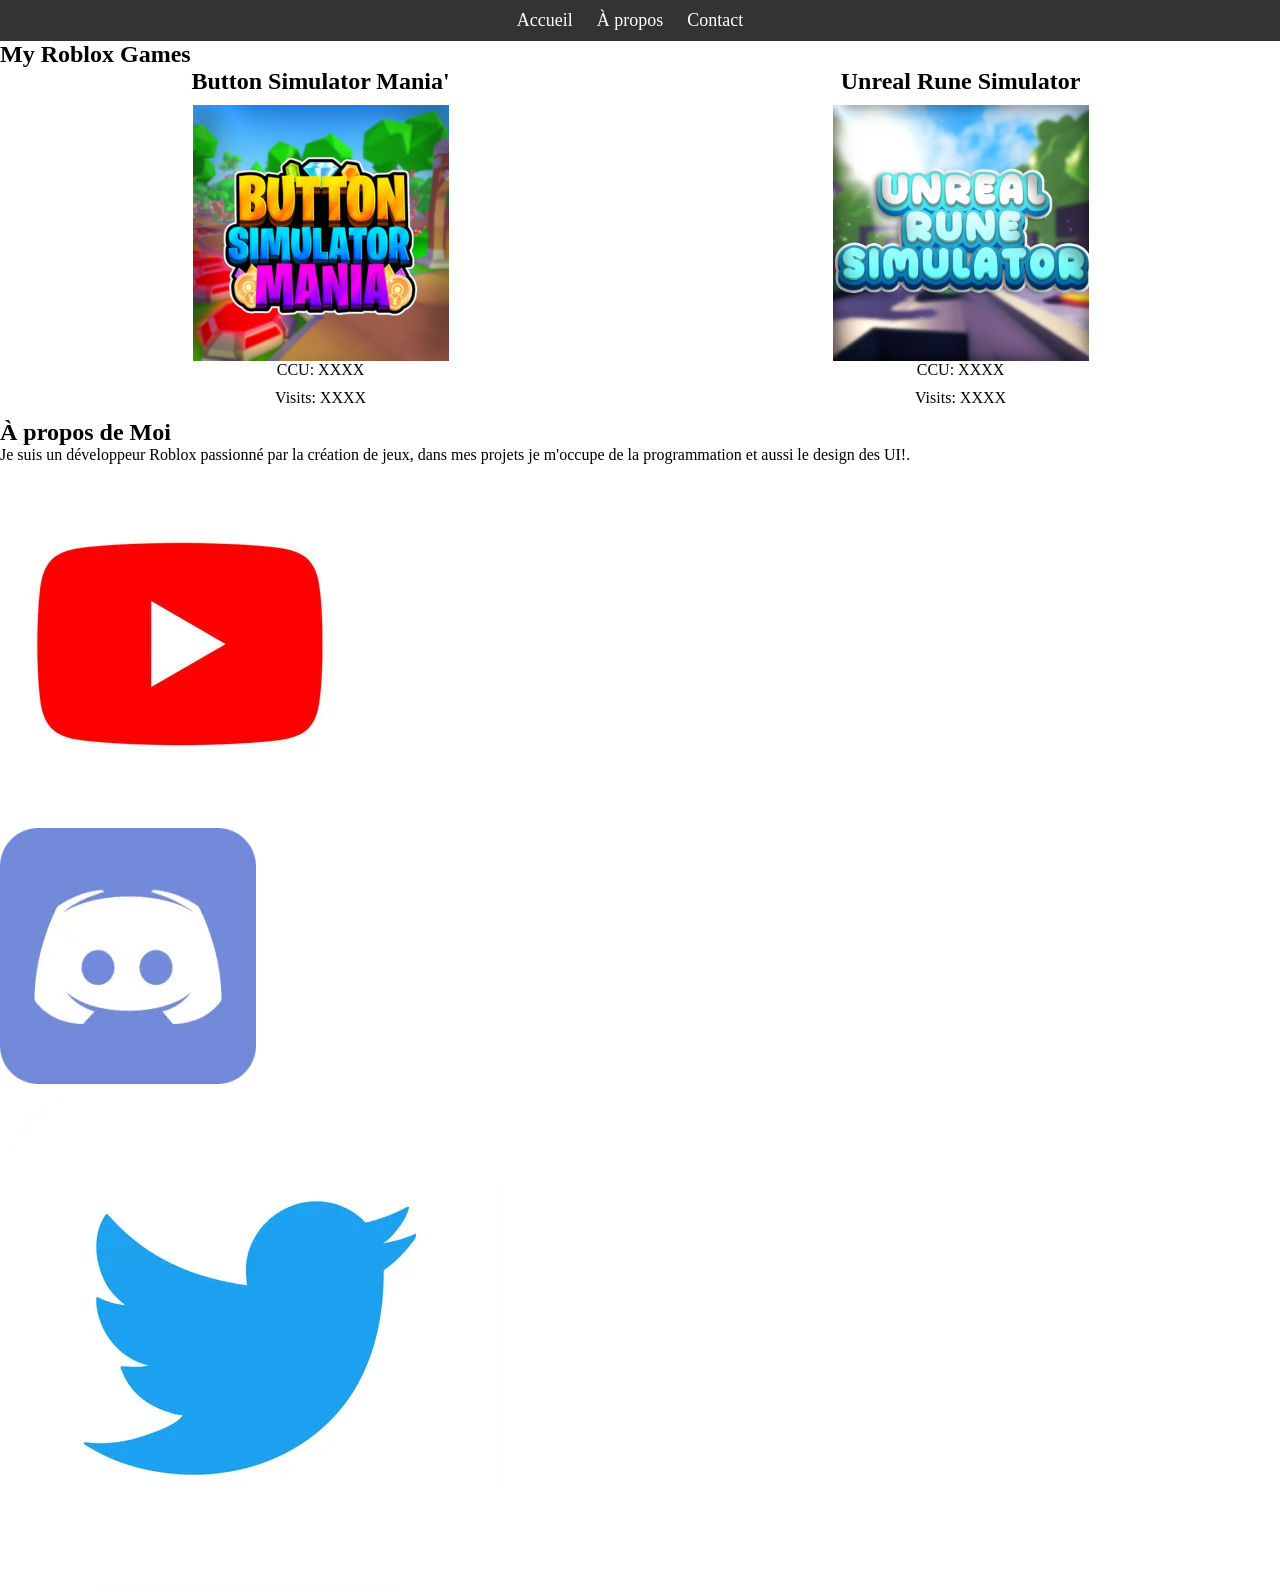
<file: index.html>
<!DOCTYPE html>
<html lang="fr">
<head>
    <meta charset="UTF-8">
    <meta name="viewport" content="width=device-width, initial-scale=1.0">
    <title>Ghoulax</title>
    <link rel="stylesheet" href="styles.css"> <!-- Lien vers votre feuille de style CSS -->
</head>
<body>
    <!-- Barre de navigation -->
    <nav>
        <ul>
            <li><a href="#accueil">Accueil</a></li>
            <li><a href="#apropos">À propos</a></li>
            <li><a href="#contact">Contact</a></li>
        </ul>
    </nav>

    <!-- Section d'accueil -->
    <section id="accueil">
        <h1 style="font-family: 'Comic Sans MS', cursive;">My Roblox Games</h1>
        <!-- Première paire d'image et de nom de jeu -->
        <div class="jeux-container">
            <div class="jeu">
                <h2>Button Simulator Mania'</h2>
                <a href="https://www.roblox.com/games/16479927823/DEV-Button-Simulator-Mania" target="_blank"><img class="game-image" src="Image/bsm.png" alt="Button Simulator Mania"></a>
                <p>CCU: XXXX</p>
                <p>Visits: XXXX</p>
            </div>
            <!-- Deuxième paire d'image et de nom de jeu -->
            <div class="jeu">
                <h2>Unreal Rune Simulator</h2>
                <a href="https://www.roblox.com/games/15789500359/UPD-5-Unreal-Rune-Simulator" target="_blank"><img class="game-image" src="Image/urs.png" alt="Unreal Rune Simulator"></a>
                <p>CCU: XXXX</p>
                <p>Visits: XXXX</p>
            </div>
            <!-- Ajoutez d'autres jeux avec leurs noms et images si nécessaire -->
        </div>
    </section>

    <!-- Section À propos -->
    <section id="apropos">
        <h2>À propos de Moi</h2>
        <p>Je suis un développeur Roblox passionné par la création de jeux, dans mes projets je m'occupe de la programmation et aussi le design des UI!.</p>
        <!-- Ajoutez des informations sur votre expérience, vos compétences, etc. -->
    </section>

    <!-- Section Contact -->
    <section id="contact">
        <ul>
            <li><a href="https://www.youtube.com/channel/UCUJkKHtJmapWzMtA_4k2BSw" target="_blank"><img src="Image/youtube.png" alt="YouTube"></a></li>
            <li><a href="https://discord.gg/banHcyGs7T" target="_blank"><img src="Image/discord.png" alt="Discord"></a></li>
            <li><a href="https://twitter.com/GhoulaxDev" target="_blank"><img src="Image/twitter.png" alt="Twitter"></a></li>
            <!-- Ajoutez d'autres liens vers vos réseaux sociaux -->
        </ul>
    </section>
</body>
</html>
</file>
<file: styles.css>
/* Réinitialisation des styles par défaut */
body, h1, h2, p, ul, li {
    margin: 0;
    padding: 0;
}

/* Barre de navigation */
nav {
    background-color: #333;
    padding: 10px 0;
}

nav ul {
    list-style: none;
    text-align: center;
}

nav ul li {
    display: inline;
    margin-right: 20px;
}

nav ul li a {
    color: #fff;
    text-decoration: none;
    font-size: 18px;
    transition: color 0.3s ease; /* Animation de changement de couleur */
}

nav ul li a:hover {
    color: #ff4500; /* Changement de couleur au survol */
}

/* Section d'accueil */
.jeux-container {
    display: flex;
    justify-content: space-around; /* Espace autour des éléments */
    align-items: center;
    flex-wrap: wrap;
}

/* Redimensionnement des icônes de jeu */
.jeu {
    margin-bottom: 2px; /* Réduit la distance entre les jeux */
}

.jeu img.game-image {
    width: 256px;
    height: 256px;
    display: block;
    margin: auto;
    transition: transform 0.3s ease; /* Animation de transition */
    cursor: pointer; /* Curseur indiquant que l'image est cliquable */
}

/* Style pour afficher le nom du jeu au-dessus de l'icône */
.jeu p {
    text-align: center;
    margin-bottom: 10px; /* Ajouter un espace entre le nom du jeu et l'icône */
    transition: transform 0.3s ease; /* Animation de transformation */
}
.jeu h2 {
    text-align: center;
    margin-bottom: 10px; /* Ajouter un espace entre le nom du jeu et l'icône */
    transition: transform 0.3s ease; /* Animation de transformation */
}

/* Animation au survol des images de jeu */
.jeu img.game-image:hover {
    transform: scale(1.1); /* Agrandissement au survol */
}

/* Animation au survol des images de jeu */
.jeu:hover h2 {
    transform: translateY(-50%); /* Déplace le texte vers le haut au survol */
}

.jeu:hover p {
    transform: translateY(100%); /* Déplace le texte vers le haut au survol */
}

/* Style pour afficher le nombre de CCU en dessous de l'icône */
.jeu p:nth-child(2) {
    text-align: center;
    margin-top: 10px; /* Ajouter un espace entre l'icône et le texte */
    transition: transform 0.3s ease; /* Animation de transformation */
}

/* Animation au survol des images de jeu */
.jeu:hover p:nth-child(2) {
    transform: translateY(100%); /* Déplace le texte vers le bas au survol */
}


/* Section Contact */
.contact-buttons {
    text-align: center;
    margin-top: 20px;
}

.contact-buttons a {
    display: inline-block;
    margin: 0 10px;
    padding: 10px;
    text-decoration: none;
    border-radius: 50%; /* Pour faire des boutons ronds */
    font-size: 16px;
    transition: background-color 0.3s ease, transform 0.3s ease; /* Animation de changement de couleur et de transformation */
    cursor: pointer; /* Curseur indiquant que le bouton est cliquable */
}

.contact-buttons a:hover {
    transform: scale(1.1); /* Agrandissement au survol */
}

.contact-buttons a img {
    width: 64px; /* Redimensionnement des images */
    height: 64px;
}
</file>
